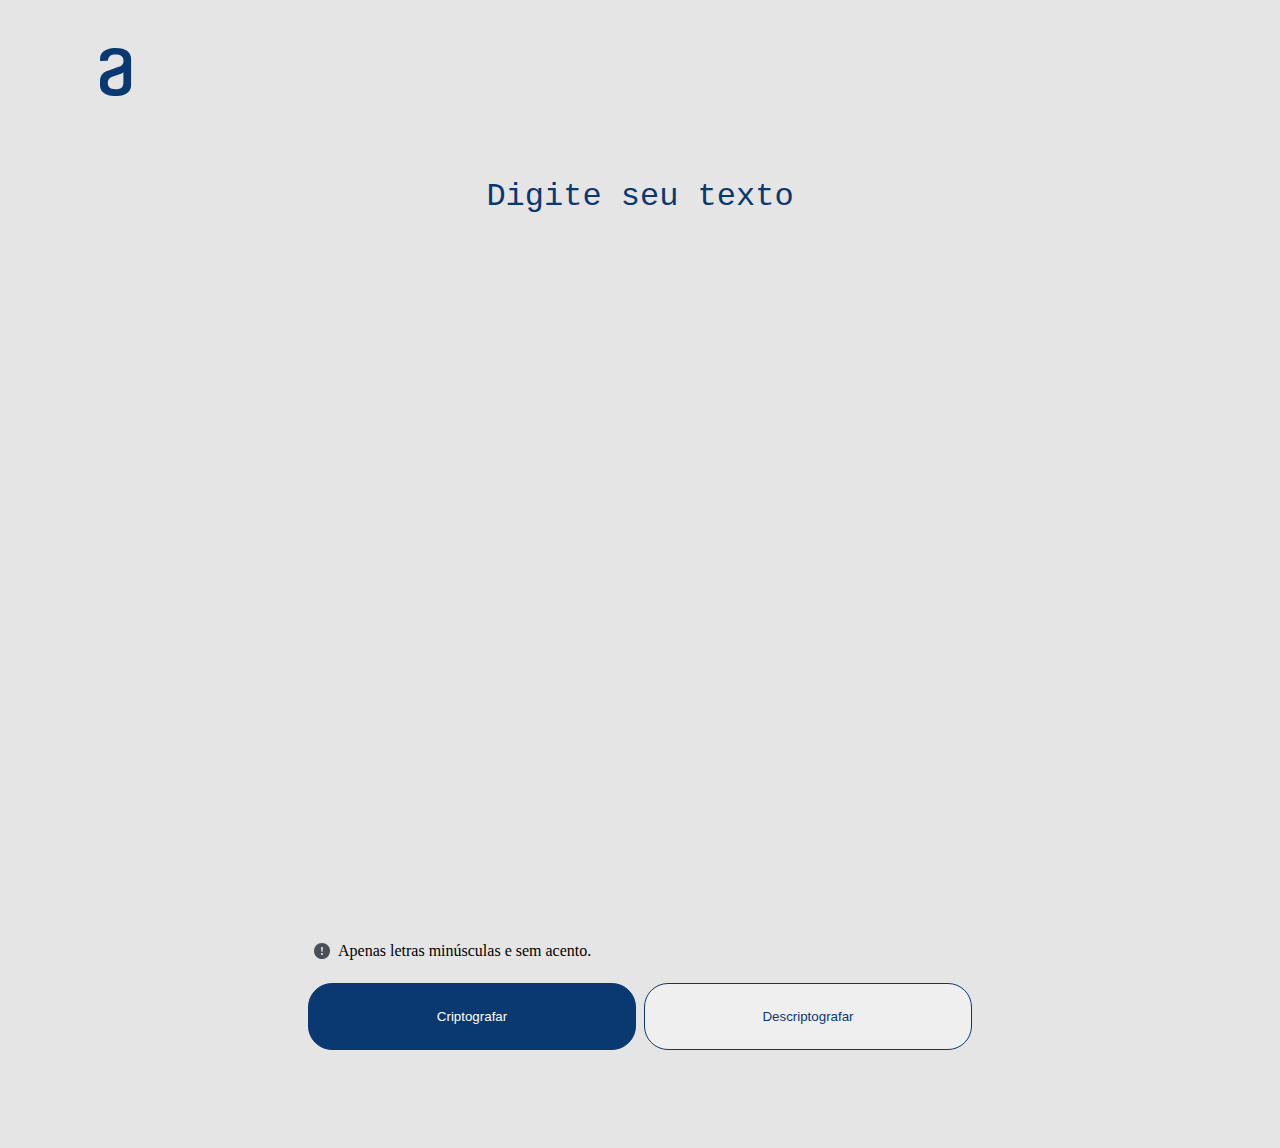
<file: index.html>
<!DOCTYPE html>
<html lang="en">
<head>
  <meta charset="UTF-8">
  <meta http-equiv="X-UA-Compatible" content="IE=edge">
  <meta name="viewport" content="width=device-width, initial-scale=1.0">
  <link rel="stylesheet" type="text/css" href="styles.css" media="screen" />
  <title>Decodificador Alura</title>
</head>
<body>
  <div class="logo-alura">
    <img src="./img/alura.svg" alt="">
  </div>
  <div class="container-principal">
  <div class="container"> 
  <div class="input-text">
    <textarea id="campText"  spellcheck="false" cols="150" rows="50" placeholder="Digite seu texto"></textarea>
  </div>
  <div class="sessao-btn">
    <div class="text-advertencia">
    <img src="./img/exclamacao.svg" alt="">
    <p> Apenas letras minúsculas e sem acento.</p>
  </div>
  <div class="btn">
    <button id="criptografar" onclick="criptografar()">Criptografar</button>
    <button id="descriptografar" onclick="descriptografar()">Descriptografar</button>
  </div>
  </div>
</div>
  <div id="textResultado"> 
  <div  class="resultado" >
    
      <div>
        <img src="./img/sem-mensagem.svg" alt="">
      </div>
    <div class="text">
      <h1 >Nenhuma Mensagem encontrada</h1>
    <p >Digite um texto que você deseja criptografar ou descriptografar.</p></div>
    </div>
    
  
  </div></div>
<script src="decodificador.js"></script>
</body>
</file>
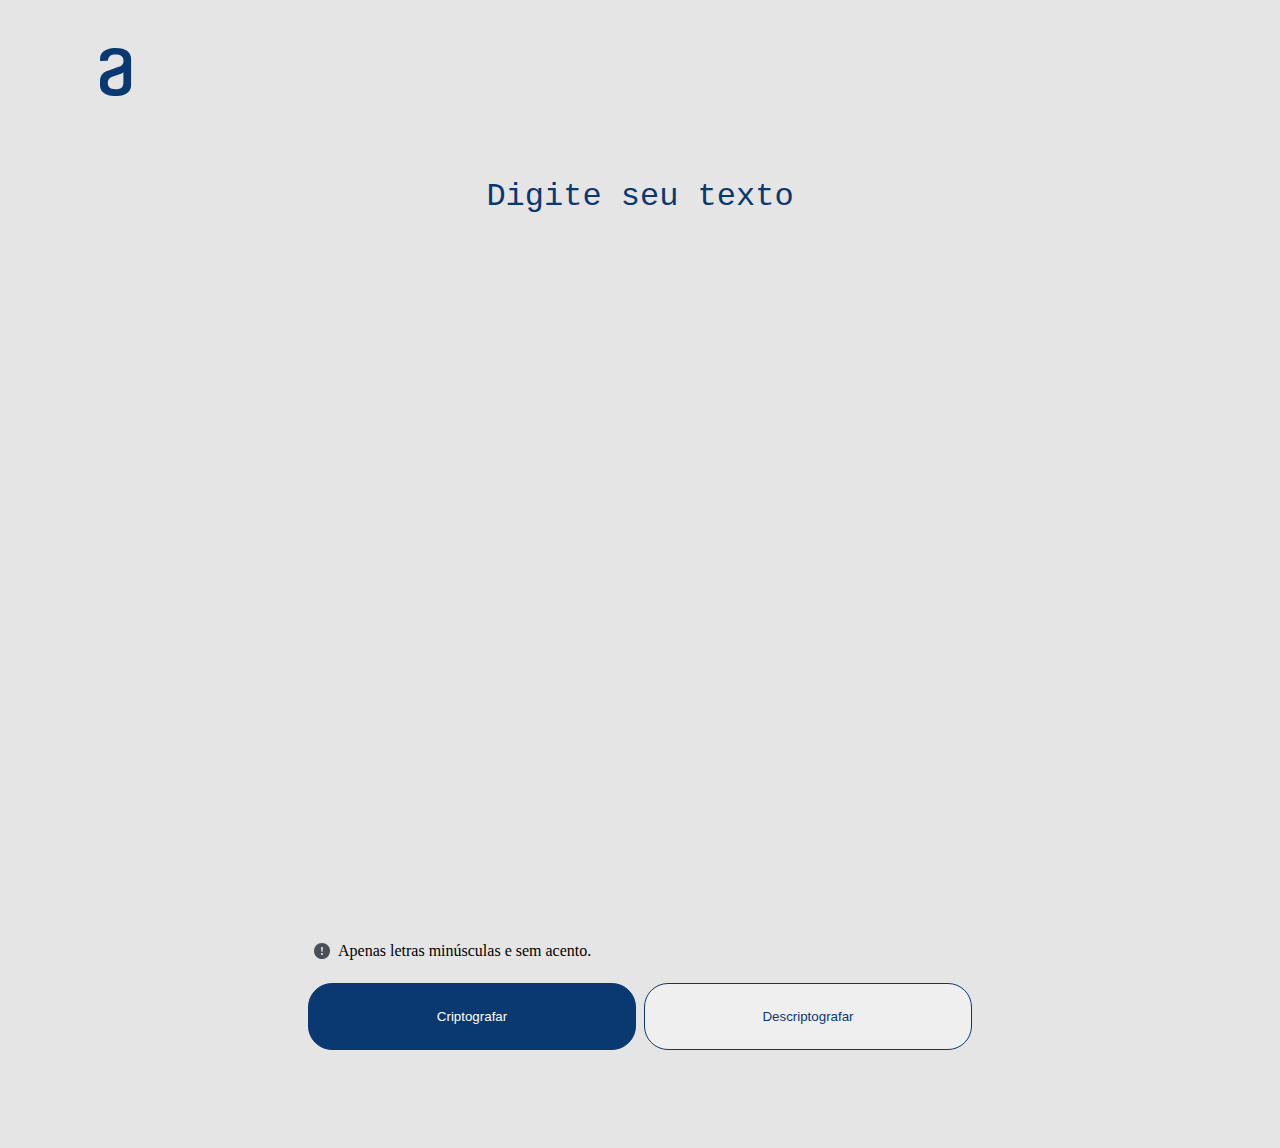
<file: decodificador.html>
<!DOCTYPE html>
<html lang="en">
<head>
  <meta charset="UTF-8">
  <meta http-equiv="X-UA-Compatible" content="IE=edge">
  <meta name="viewport" content="width=device-width, initial-scale=1.0">
  <link rel="stylesheet" type="text/css" href="styles.css" media="screen" />
  <title>Decodificador Alura</title>
</head>
<body>
  <div class="logo-alura">
    <img src="./img/alura.svg" alt="">
  </div>
  <div class="container-principal">
  <div class="container"> 
  <div class="input-text">
    <textarea   spellcheck="false" cols="150" rows="50" placeholder="Digite seu texto"></textarea>
  </div>
  <div class="sessao-btn">
    <div class="text-advertencia">
    <img src="./img/exclamacao.svg" alt="">
    <p> Apenas letras minúsculas e sem acento.</p>
  </div>
  <div class="btn">
    <button id="criptografar">Criptografar</button>
    <button id="descriptografar">Descriptografar</button>
  </div>
  </div>
</div>
  
  <div class="resultado">
    <div><img src="./img/sem-mensagem.svg" alt=""></div>
    <div class="text">
      <h1>Nenhuma Mensagem encontrada</h1>
    <p>Digite um texto que você deseja criptografar ou descriptografar.</p>
    </div>
    
  </div>
  </div>

</body>
</file>
<file: styles.css>
body {
  background-color: #e5e5e5;
}
.logo-alura {
  width: 120px;
  height: 48px;
  margin: 3em;
}
.container-principal {
  display: flex;
  justify-content: center;
  margin: 2em;
}
.container {
  display: flex;
  flex-direction: column;
}
.text-advertencia {
  display: flex;
  position: absolute;
  top: 10px;
  left: 200px;
}

.text-advertencia img {
  margin: 0.5em;
}

.input-text textarea {
  margin: 1em;
  width: 1000px;
  height: 700px;
  top: 100px;
  left: 150px;
  font-size: 32px;
  color: #0a3871;
  background-color: transparent;
  outline: 0;
  border: 0;
  resize: none;
  text-align: center;
}
.input-text textarea::placeholder {
  color: #0a3871;
}
.sessao-btn {
  width: 100%;
  height: 200px;
  position: relative;
  display: flex;
  flex-direction: column;
  justify-content: center;
  align-items: center;
}

.btn {
  display: flex;
  flex-direction: row;
  align-items: flex-start;
  padding: 0;
  gap: 8px;
}

.btn button {
  width: 328px;
  height: 67px;
  border: 1px solid #0a3871;
  border-radius: 24px;
  margin-right: 0;
  cursor: pointer;
}

#criptografar {
  background-color: #0a3871;
  color: #fff;
}

#descriptografar {
  color: #0a3871;
}

.resultado {
  display: flex;
  flex-direction: column;
  justify-content: center;
  align-items: center;
  background-color: #ffffff;
  border-radius: 32px;
  position: absolute;
  width: 500px;
  height: 1010px;
  left: 1700px;
  top: 40px;
}

.stylefinal {
  display: flex;
  flex-direction: column;
  justify-content: space-between;
  background-color: #ffffff;
  border-radius: 32px;
  position: absolute;
  width: 500px;
  height: 1010px;
  left: 1700px;
  top: 40px;

  margin: 1em;
  padding: 1.5em;
}

.stylefinal textarea {
  padding: 1em;
  width: 480px;
  height: 800px;
  top: 100px;
  left: 150px;
  font-size: 32px;
  color: #000;
  background-color: transparent;
  outline: 0;
  border: 0;
  resize: none;
  text-align: center;
}

.resultado .text {
  text-align: center;
}
.btnCopiar {
  display: flex;
  align-items: center;
  justify-content: center;
}

.btnCopiar button {
  width: 328px;
  height: 67px;
  border: 1px solid #0a3871;
  border-radius: 24px;
  margin-right: 0;
  cursor: pointer;
}
</file>
